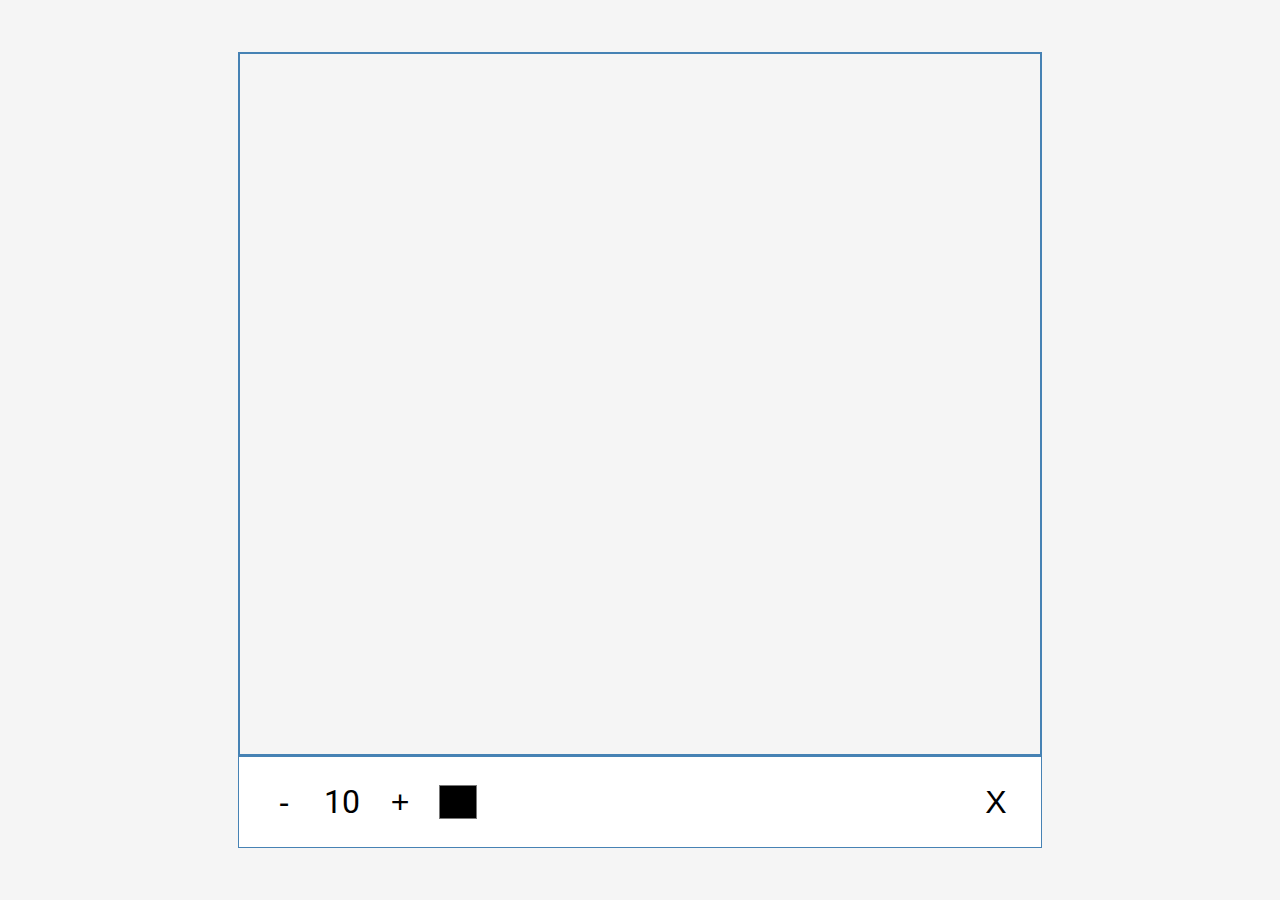
<file: drawing-app/index.html>
<!DOCTYPE html>
<html lang="en">
<head>
    <meta charset="UTF-8">
    <meta http-equiv="X-UA-Compatible" content="IE=edge">
    <meta name="viewport" content="width=device-width, initial-scale=1.0">
    <link rel="stylesheet" href="style.css">
    <title>Drawing_App</title>
</head>
<body>
    <canvas id="canvas" width="800" height="700"></canvas>
    <div class="toolbox">
        <button id="decrease">-</button>
        <span id="size">10</span>
        <button id="increase">+</button>
        <input type="color" id="color">
        <button id="clear">X</button>
    </div>

    <script src="script.js"></script>
</body>
</html>
</file>
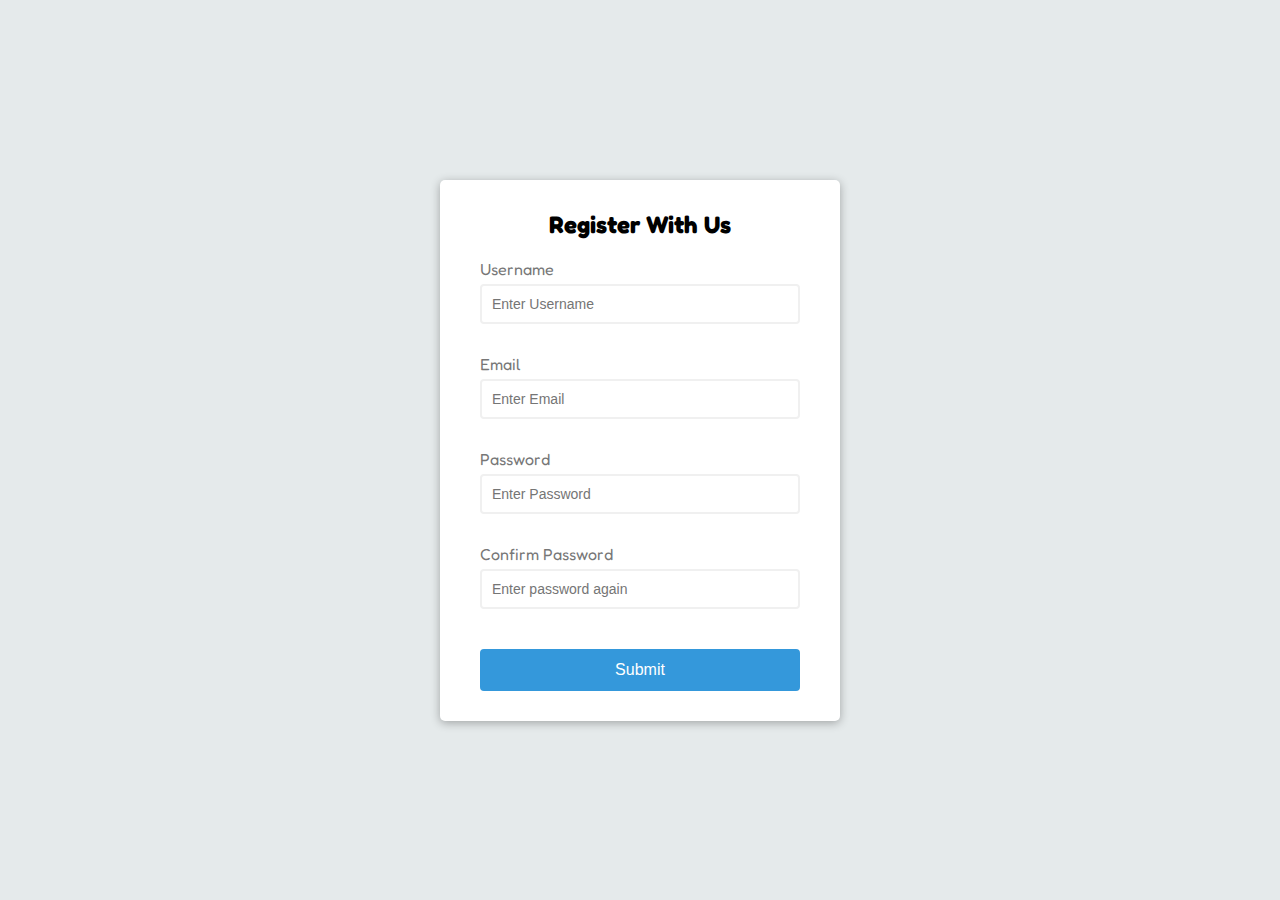
<file: form-validator/index.html>
<!DOCTYPE html>
<html lang="en">
<head>
    <meta charset="UTF-8">
    <meta http-equiv="X-UA-Compatible" content="IE=edge">
    <meta name="viewport" content="width=device-width, initial-scale=1.0">
    <title>Form-Validator</title>
    <link rel="stylesheet" href="style.css">
</head>
<body>
    <div class="container">
        
       <form id="form" class="form">
       <h2>Register With Us</h2>
       <div class="form-control">
         
            <label for="username">Username</label>
            <input type="text" id="username" placeholder="Enter Username">
            <small>Error Message</small>
        
        </div>

        <div class="form-control">

            <label for="email">Email</label>
            <input type="text" id="email" placeholder="Enter Email">
            <small>Error Message</small>
        
        </div>

        <div class="form-control">

            <label for="password">Password</label>
            <input type="text" id="password" placeholder="Enter Password">
            <small>Error Message</small>
        
        </div>

        <div class="form-control">

             <label for="password2">Confirm Password</label>
             <input type="text" id="password2" placeholder="Enter password again">
             <small>Error Message</small>
        
        </div>
    
        <button type="submit">Submit</button>

        </form>
        <script src="script.js"></script>
    </div>
</body>
</html>
</file>
<file: drawing-app/style.css>
@import url('https://fonts.googleapis.com/css2?family=Roboto:wght@400;700&display=swap');

*{
    box-sizing: border-box;
}

body{
    background-color: #f5f5f5;
    font-family: 'Roboto', sans-serif;
    display: flex;
    flex-direction: column;
    align-items: center;
    justify-content: center;
    height: 100vh;
    margin: 0;
}

canvas{
    border: 2px solid steelblue;
}

.toolbox{
   background-color: #fff;
   border: 1px solid steelblue;
   display: flex;
   width: 804px;
   padding: 1rem;
}

.toolbox > *{
    background-color: #fff;
    border: none;
    display: inline-flex;
    align-items: center;
    justify-content: center;
    font-size: 2rem;
    height: 50px;
    width:50px;
    margin: 0.25rem;
    padding: 0.25rem;
    cursor: pointer;

}

.toolbox >*:last-child{
    margin-left: auto;
}
</file>
<file: form-validator/style.css>
@import url("https://fonts.googleapis.com/css2?family=Fredoka&family=Open+Sans&display=swap");

:root {
    --success-color: #2ecc71;
    --error-color: #e74c3c;
  }
  

* {
  box-sizing: border-box;
}

body {
  background-color: #e5eaeb;
  font-family: "Fredoka", sans-serif;
  display: flex;
  align-items: center;
  justify-content: center;
  min-height: 100vh;
  margin: 0;
}

.container {
  background-color: #fff;
  border-radius: 5px;
  box-shadow: 0 2px 10px rgb(0, 0, 0, 0.3);
  width: 400px;
}
h2 {
  text-align: center;
  margin: 0 0 20px;
}
.form {
  padding: 30px 40px;
}

.form-control {
  margin-bottom: 10px;
  padding-bottom: 20px;
  position: relative;
}

.form-control label {
  color: #777;
  display: block;
  margin-bottom: 5px;
}

.form-control input {
  border: 2px solid #f0f0f0;
  border-radius: 4px;
  display: block;
  width: 100%;
  padding: 10px;
  font-size: 14px;
}

.form-control input:focus {
  outline: 0;
  border-color: #777;
}

.form-control.success input {
  border-color: var(--success-color);
}

.form-control.error input {
  border-color: var(--error-color);
}
.form-control small {
  color: var(--error-color);
  position: absolute;
  bottom: 0;
  left: 0;
  visibility: hidden;
}

.form-control.error small {
  visibility: visible;
}

.form button {
  cursor: pointer;
  background-color: #3498db;
  border: 2px solid #3498db;
  border-radius: 4px;
  color: #fff;
  display: block;
  font-size: 16px;
  padding: 10px;
  margin-top: 20px;
  width: 100%;
}
</file>
